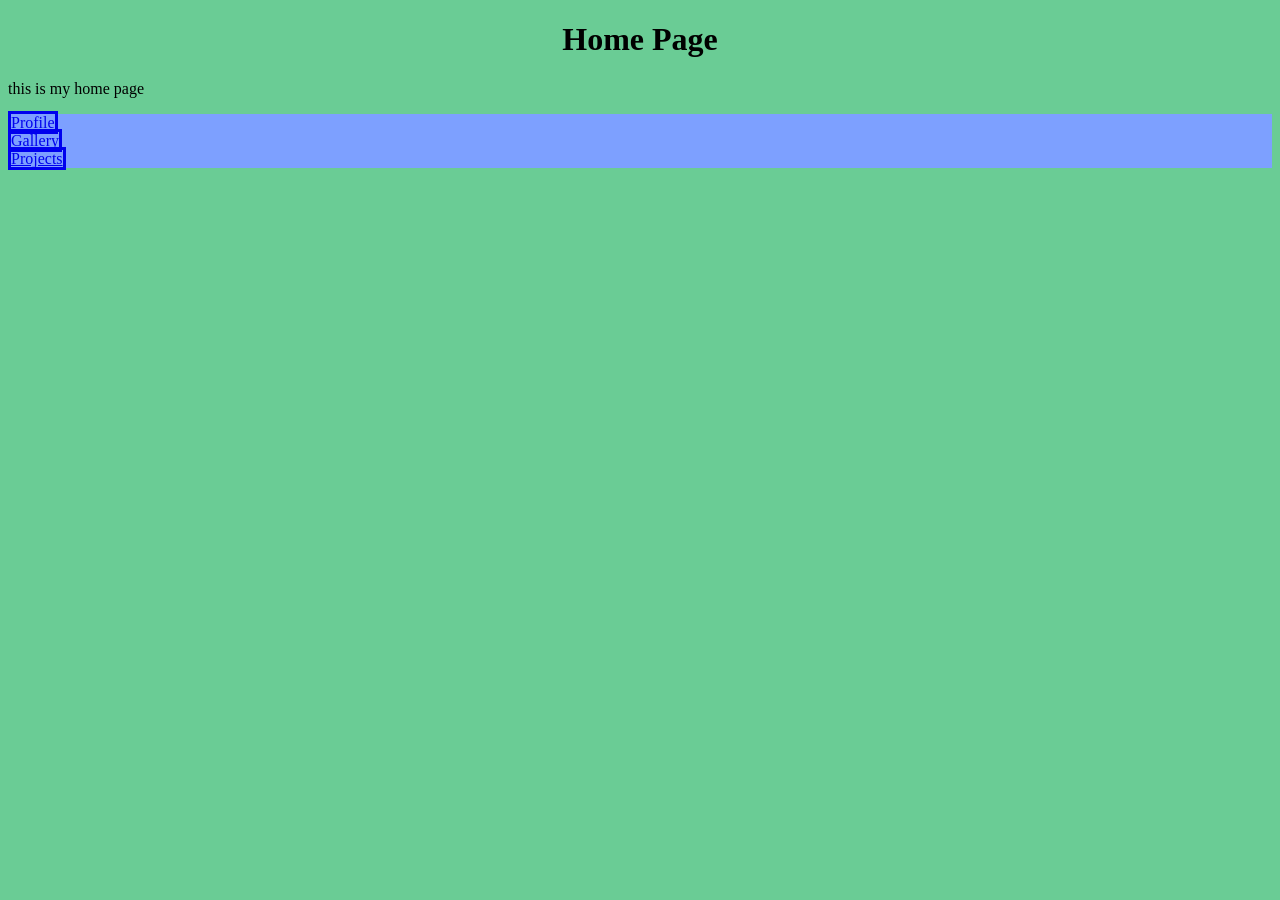
<file: index.html>
<!DOCTYPE html>
<html>
    <head>
        <title>Portfolio</title>
        <link rel="stylesheet" type="text/css" href="style.css">
    </head>
    
    
    <body>
       <h1>Home Page</h1>
              <p>this is my home page </p>
       

       <div id="nav">
           <a href="Profile.html">Profile</a>
            <br>
           <a href="Gallery.html">Gallery</a>
           <br>
           <a href="projects.html">Projects</a>
           
           
       </div>
    </body>
</html>
</file>
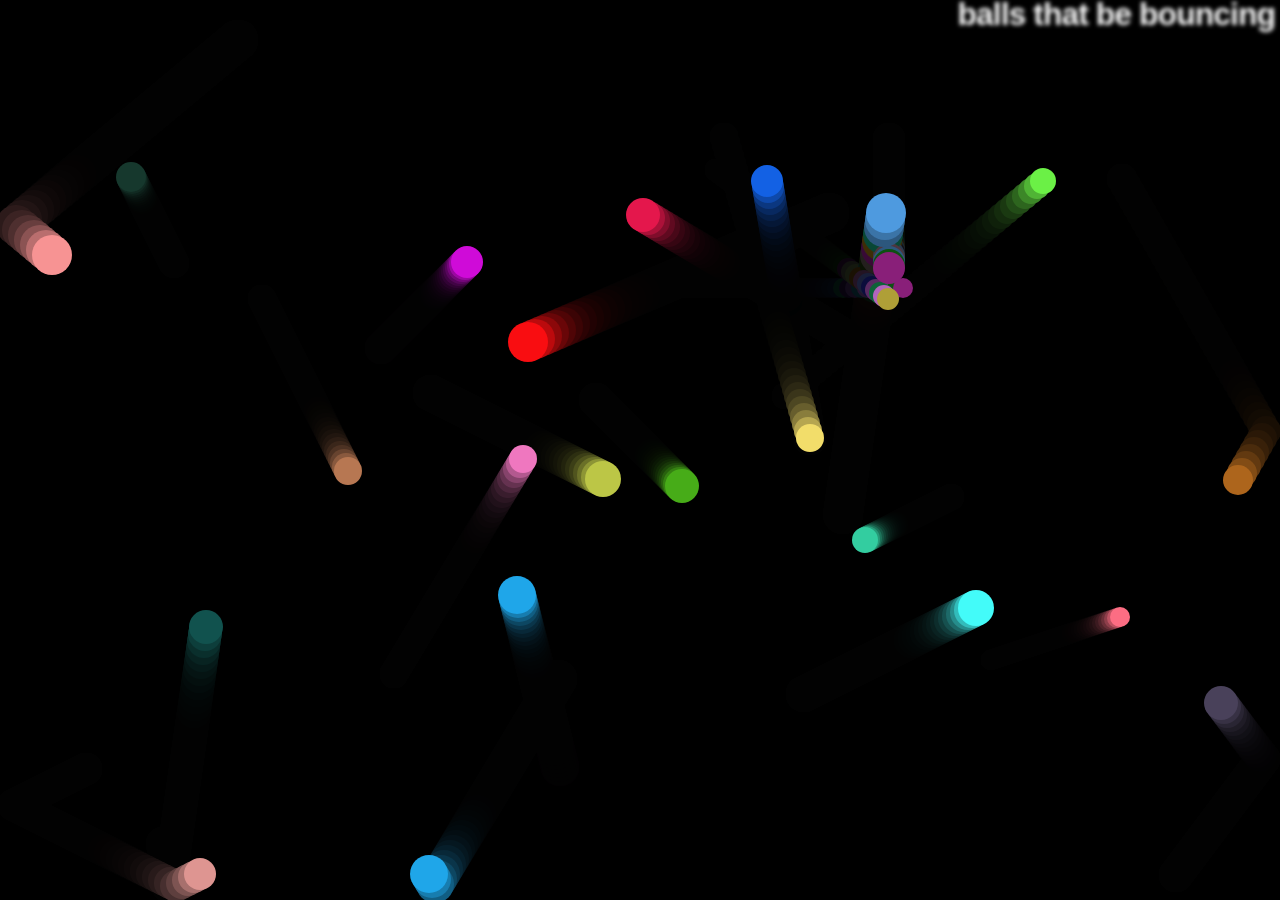
<file: Project/index.html>
<!DOCTYPE html>
<html lang="en-US">
  <head>
    <meta charset="utf-8">
    <meta name="viewport" content="width=device-width">
    <title> balls that be bouncing</title>
    <link rel="stylesheet" href="style.css">
  </head>

  <body>
    <h1>balls that be bouncing</h1>
    <canvas></canvas>

    <script src="main.js"></script>
  </body>
</html>
</file>
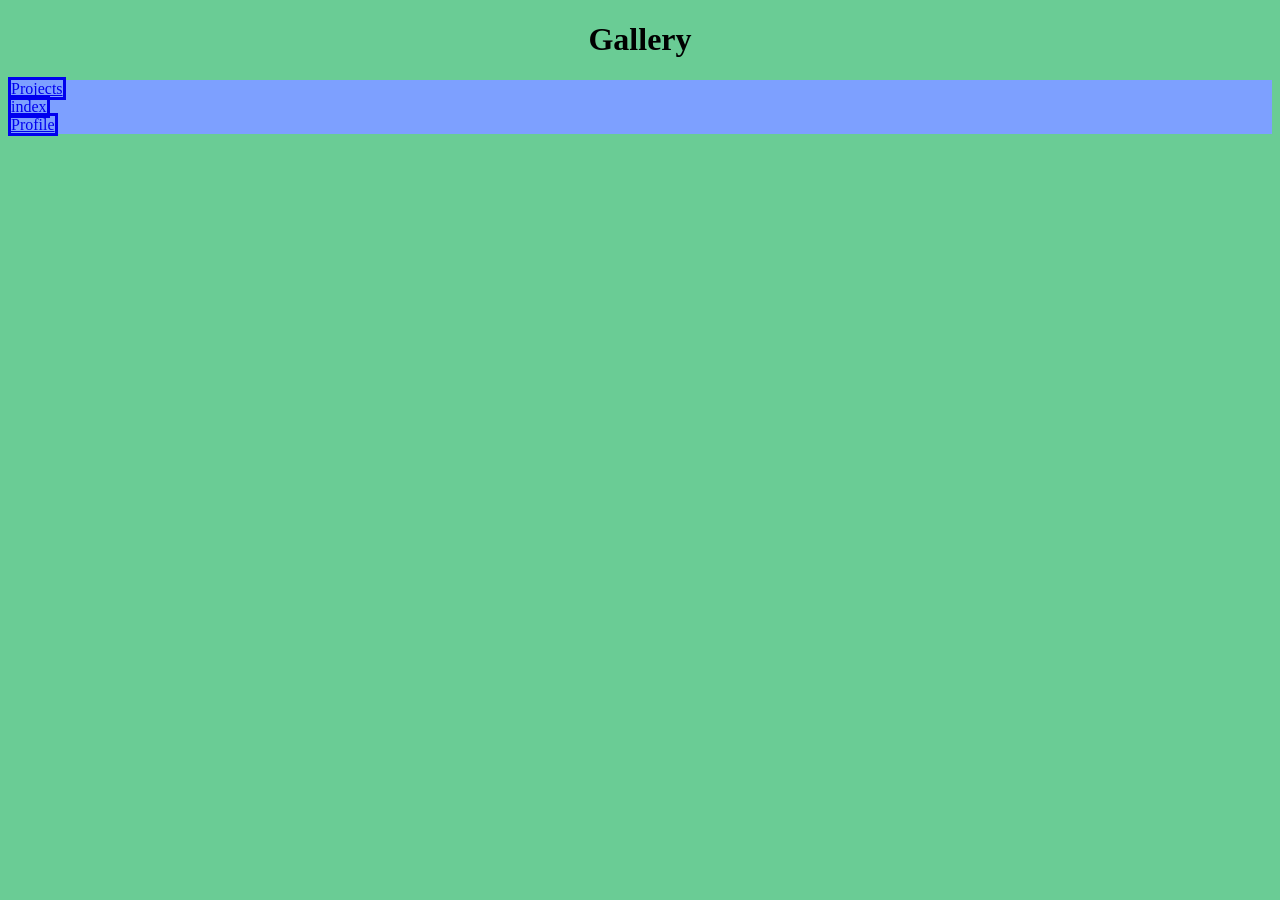
<file: Gallery.html>
<!DOCTYPE html>
<html>
    <head>
        <title>Your Page Title</title>
        <link rel="stylesheet" type="text/css" href="style.css">
    </head>
    
    
    <body>
       <h1>Gallery</h1>
       

       <div id="nav">
            <a href="projects.html">Projects</a>
           <br>
           
           <a href="index.html">index</a>
           <br>
           <a href="Profile.html">Profile</a>
       </div>
    </body>
</html>
</file>
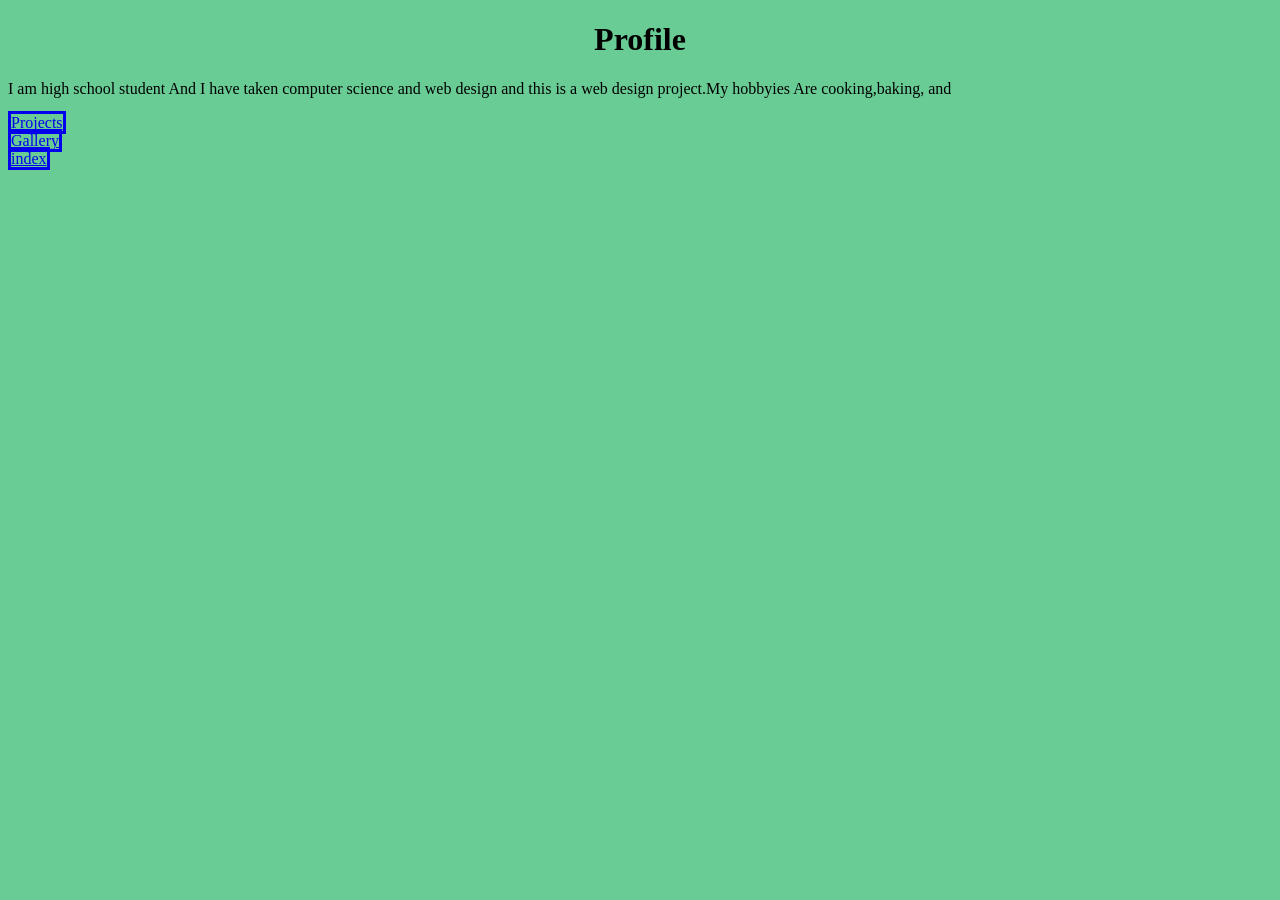
<file: Profile.html>
<!DOCTYPE html>
<html>
    <head>
        <title>Your Page Title</title>
        <link rel="stylesheet" type="text/css" href="style.css">
    </head>
    
    
    <body>
       <h1>Profile</h1>
       <p> I am  high school student And I have taken computer science
       and web design and this is a web design project.My hobbyies Are 
       cooking,baking, and 
       </p>
            <a href="projects.html">Projects</a>
           <br>
           <a href="Gallery.html">Gallery</a>
           <br>
           <a href="index.html">index</a>
       </div>
    </body>
</html>
</file>
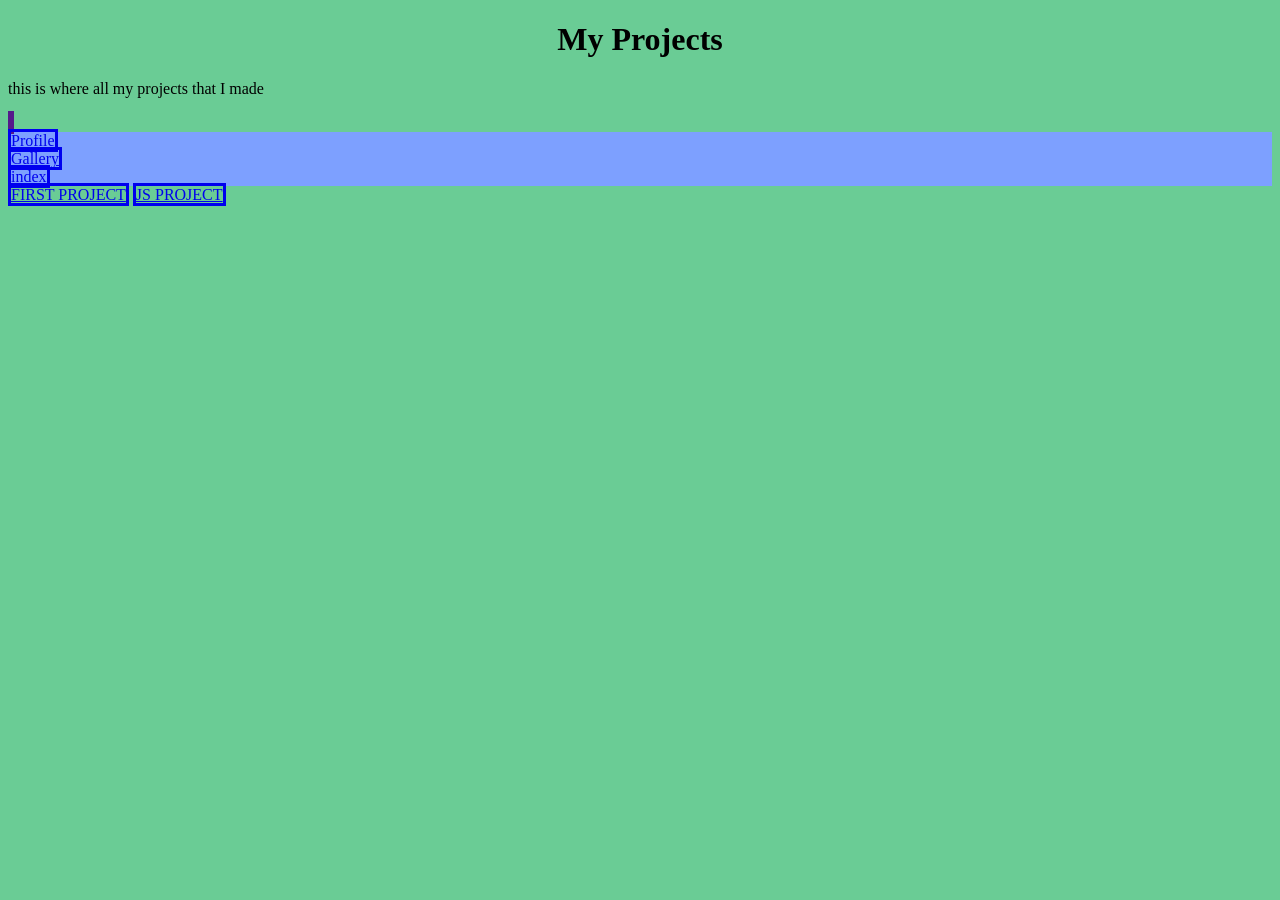
<file: projects.html>
<!DOCTYPE html>
<html>
    <head>
        <title>Your Page Title</title>
        <link rel="stylesheet" type="text/css" href="style.css">
    </head>
    
    
    <body>
       <h1>My Projects</h1>
       
       <p>this is where all my projects that I made </p>
       <a href=""></a>
       
       
       <div id="nav">
           <a href="Profile.html">Profile</a>
           <br>
           <a href="Gallery.html">Gallery</a>
           <br>
           <a href="index.html">index</a>
       </div>
        <a href="project1/index.html">FIRST PROJECT</a>
        <a href="Project/index.html">JS PROJECT</a>
    </body>
</html>
</file>
<file: style.css>
body{
    background-color:#6acc95;
    font-family:Georgia;
    
}

#nav{
    background-color:#7da0ff;
    
}

p{
     font-family:Georgia;

}

a{
    border-style:solid ;
}

h1{
    font-family:Georgia;
    text-align: center;
}
</file>
<file: Project/style.css>
html, body {
  margin: 0;
}

html {
  font-family: 'Helvetica Neue', Helvetica, Arial, sans-serif;
  height: 100%;
}

body {
  overflow: hidden;
  height: inherit;
}

h1 {
  font-size: 2rem;
  letter-spacing: -1px;
  position: absolute;
  margin: 0;
  top: -4px;
  right: 5px;

  color: transparent;
  text-shadow: 0 0 4px white;
}
</file>
